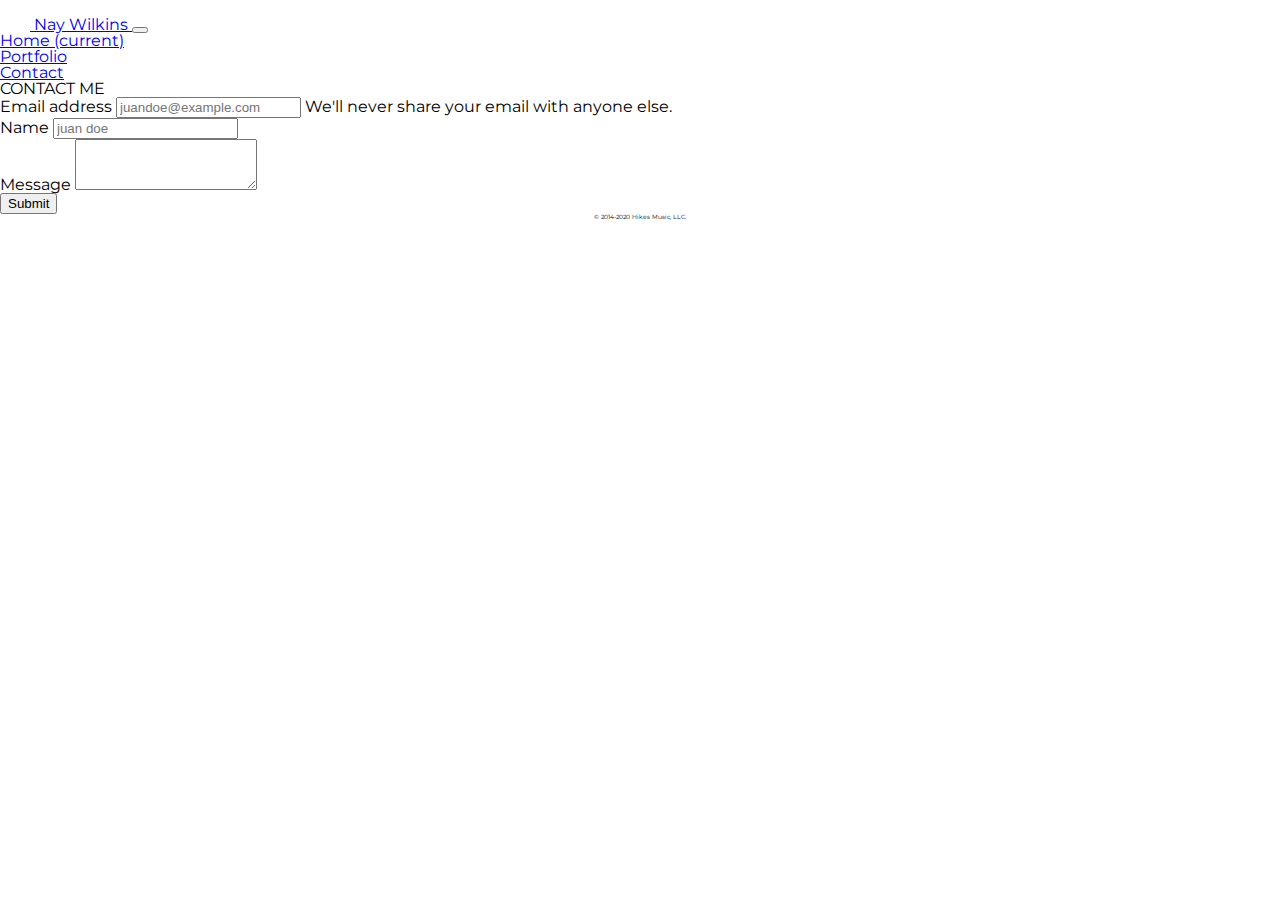
<file: components/contact.html>
<!DOCTYPE html>
<html lang="en">

<head>
    <meta charset="UTF-8">
    <meta name="viewport" content="width=device-width, initial-scale=1.0, shrink-to-fit=no">


    <title>Nay's Portfolio</title>

    <!-- css links and google font -->

    <link rel="stylesheet" href="../css/reset.css">
    <link href="https://fonts.googleapis.com/css2?family=Montserrat:wght@400;700;900&display=swap" rel="stylesheet">
    <link rel="stylesheet" href="https://stackpath.bootstrapcdn.com/bootstrap/4.5.0/css/bootstrap.min.css"
        integrity="sha384-9aIt2nRpC12Uk9gS9baDl411NQApFmC26EwAOH8WgZl5MYYxFfc+NcPb1dKGj7Sk" crossorigin="anonymous">
    <link rel="stylesheet" href="../css/style.css">


</head>


<body>

    <!-- Header -->


    <nav class="navbar navbar-expand-sm navbar-dark px-4">
        <a class="navbar-brand" href="http://www.hikes.band" target="_blank">
            <img src="../img/Snake-logo3-01.png" width="30" height="30" class="d-inline-block align-top" alt=""
                loading="lazy">
            Nay Wilkins
        </a>
        <button class="navbar-toggler" type="button" data-toggle="collapse" data-target="#navbarSupportedContent"
            aria-controls="navbarSupportedContent" aria-expanded="false" aria-label="Toggle navigation">
            <span class="navbar-toggler-icon"></span>
        </button>

        <div class="collapse navbar-collapse" id="navbarSupportedContent">
            <ul class="navbar-nav mr-auto ">
                <li class="nav-item">
                    <a class="nav-link" href="../index.html">Home <span class="sr-only">(current)</span></a>
                </li>
                <li class="nav-item">
                    <a class="nav-link" href="portfolio.html">Portfolio</a>
                </li>

                <li class="nav-item active">
                    <a class="nav-link" href="contact.html">Contact</a>
                </li>
            </ul>
        </div>
    </nav>

    <!-- end Header -->


    <!-- form -->

    <section class="container my-4">
        <div class="row justify-content-center mx-auto">
            <div class="jumbotron col-md-8 my-4">
                <h1 class="display-5 text-center mb-5">CONTACT ME</h1>
                <form>
                    <div class="form-group mt-4 text-center mb-5">
                        <label for="exampleInputEmail1">Email address</label>
                        <input type="email" class="form-control text-center" id="exampleInputEmail1"
                            aria-describedby="emailHelp" placeholder="juandoe@example.com">
                        <small id="emailHelp" class="form-text text-muted">We'll never share your email with anyone
                            else.</small>
                    </div>
                    <div class="form-group text-center mb-5">
                        <label for="exampleInputName">Name</label>
                        <input type="text" class="form-control text-center" id="exampleInputName"
                            placeholder="juan doe">
                    </div>
                    <div class="form-group text-center">
                        <label for="exampleFormControlTextarea1">Message</label>
                        <textarea class="form-control" id="exampleFormControlTextarea1" rows="3"></textarea>
                    </div>
                    <button type="Submit" class="btn btn-primary btn-lg btn-block">Submit</button>
                </form>

            </div>
        </div>
    </section>
    <!-- end form -->


    <!-- footer -->


    <div class="fixed-bottom">
        <footer class="footer-dark bg-dark">
            <div class="container">
                <span class="text-light">© 2014-2020 Hikes Music, LLC.</span>
            </div>
        </footer>
    </div>

    <!-- end footer -->


    <!--js query  -->

    <script src="https://code.jquery.com/jquery-3.5.1.slim.min.js"
        integrity="sha384-DfXdz2htPH0lsSSs5nCTpuj/zy4C+OGpamoFVy38MVBnE+IbbVYUew+OrCXaRkfj"
        crossorigin="anonymous"></script>
    <script src="https://cdn.jsdelivr.net/npm/popper.js@1.16.0/dist/umd/popper.min.js"
        integrity="sha384-Q6E9RHvbIyZFJoft+2mJbHaEWldlvI9IOYy5n3zV9zzTtmI3UksdQRVvoxMfooAo"
        crossorigin="anonymous"></script>
    <script src="https://stackpath.bootstrapcdn.com/bootstrap/4.5.0/js/bootstrap.min.js"
        integrity="sha384-OgVRvuATP1z7JjHLkuOU7Xw704+h835Lr+6QL9UvYjZE3Ipu6Tp75j7Bh/kR0JKI"
        crossorigin="anonymous"></script>

    <!-- end js query -->


</body>

</html>
</file>
<file: css/style.css>
body {

    font-family: 'Montserrat', sans-serif;
    background-image: url('https://images.squarespace-cdn.com/content/v1/568b4be12399a30df6136d70/1451972719393-3QQX2SVP4AYPQ1DIT7JU/ke17ZwdGBToddI8pDm48kLWfKAEBtvJZsWvPlwmQmk97gQa3H78H3Y0txjaiv_0fDoOvxcdMmMKkDsyUqMSsMWxHk725yiiHCCLfrh8O1z5QHyNOqBUUEtDDsRWrJLTmoJKo7K7P-K3iDKcb1IjyB_GMjWOmvGBWg7P1KQvFcjHL4SS0kE4NJLOBtWtjPyLF/1966232_10152138993568267_1576617348_o.jpg?format=750w');
    background-repeat: repeat-x repeat-y;
    background-attachment: fixed;
    background-position: center;
    z-index: -1;
      
}

.mr-auto {

    margin-right: 0 !important;
    margin-left: auto !important;
}

.footer-dark {
    text-align: center;
    font-size: 20%;
}

.portfolio {
    text-align: center;
}
</file>
